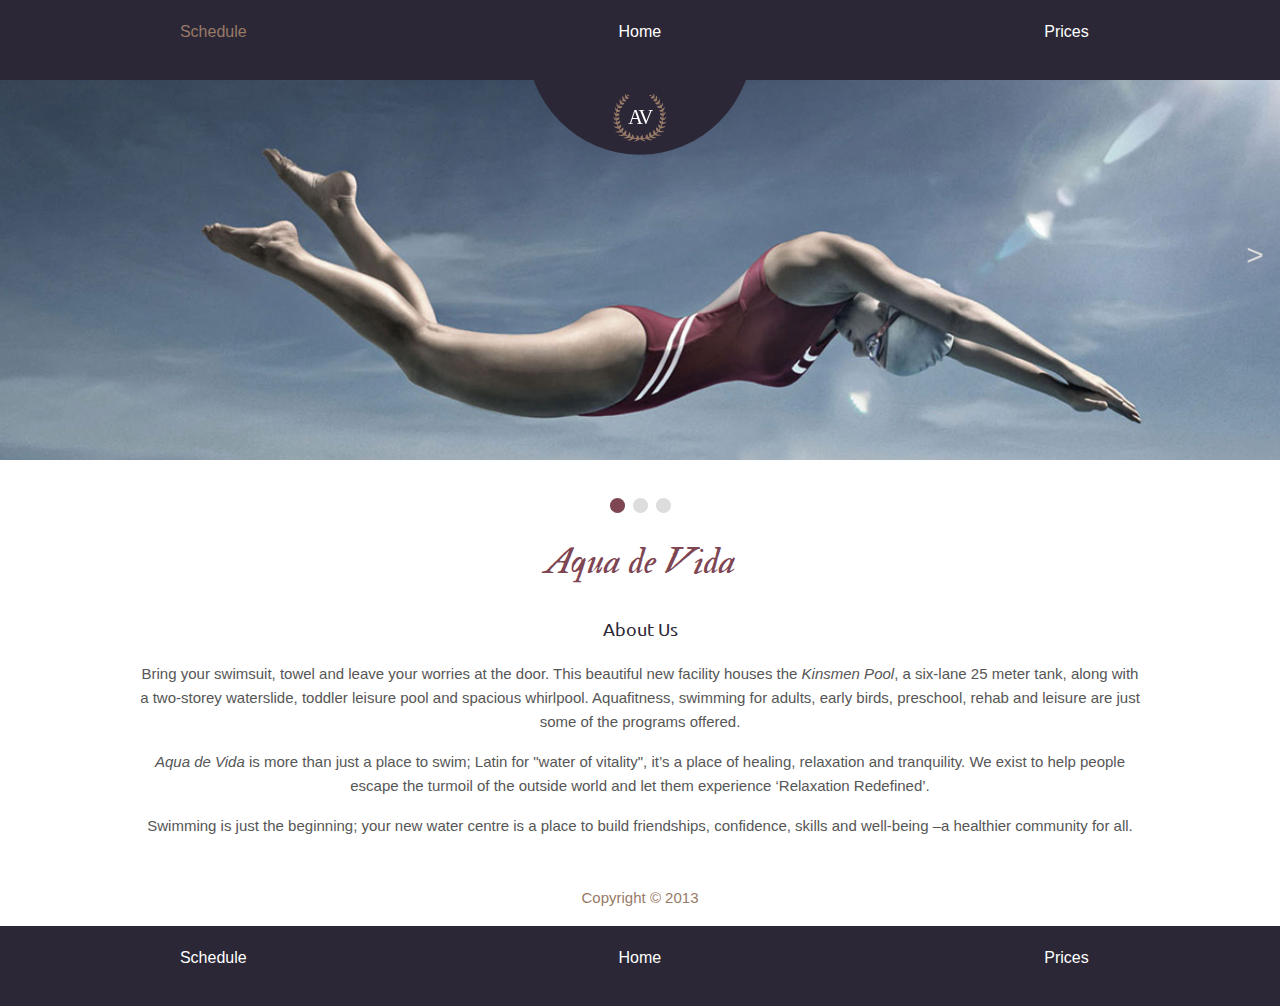
<file: index.html>
<!doctype html>
<html>
	<head>
		<link href='http://fonts.googleapis.com/css?family=Ubuntu:300,400,500,700,300italic,400italic,500italic,700italic' rel='stylesheet' type='text/css'>
		<link href='http://fonts.googleapis.com/css?family=IM+Fell+Double+Pica:400,400italic' rel='stylesheet' type='text/css'>
		<meta charset="UTF-8">
		<title>Exercise-7 Home</title>
		<link href="css/reset.css" rel="stylesheet">
		<link href="css/general.css" rel="stylesheet">
		<meta name="handheldfriendly" content="true">
		<meta name="mobileoptimized" content="240">
		<meta name="viewport" content="width=device-width,initial-scale=1" >
		<link rel="stylesheet" type="text/css" href="css/component.css" />
		<script src="js/modernizr.custom.js"></script>
		<link rel="shortcut icon" href="favicon.ico"/>
	</head>

	<body> 
		<header>
			
			<a href="#nav" class="nav-btn hide-text">Navigation</a>
			<nav class="nav nav-top" data-state="collapsed">
				<ul>
					<li><a href="schedule.html">Schedule</a></li>
					<li><a href="index.html">Home</a></li>
					<li><a href="prices.html">Prices</a></li>
				</ul>
			</nav>
			<a class="logo" href="index.html"><img src="images/logo.svg" alt="logo"/></a>

		</header>
		
		<div class="container">	
			<div id="cbp-fwslider" class="cbp-fwslider">
				<ul>
					<li><a href="#"><img src="images/1.jpg" alt="img01"/></a></li>
					<li><a href="#"><img src="images/img2.jpg" alt="img02"/></a></li>
					<li><a href="#"><img src="images/water.jpg" alt="img03"/></a></li>
				</ul>
			</div>
		</div>
		
		<main class="main">

			<h1>Aqua de Vida</h1>
			<h2>About Us</h2>
				
			<p>Bring your swimsuit, towel and leave your worries at the door. This beautiful new facility houses the <em>Kinsmen Pool</em>, a six-lane 25 meter tank, along with a two-storey waterslide, toddler leisure pool and spacious whirlpool. Aquafitness, swimming for adults, early birds, preschool, rehab and leisure are just some of the programs offered.</p> <br>
			<p><em>Aqua de Vida</em> is more than just a place to swim; Latin for "water of vitality", it’s a place of healing, relaxation and tranquility. We exist to help people escape the turmoil of the outside world and let them experience ‘Relaxation Redefined’.</p> <br>
				
			<p>Swimming is just the beginning; your new water centre is a place to build friendships, confidence, skills and well-being –a healthier community for all.</p>

		</main>

		<footer>
		
			<p class="copyright">Copyright © 2013</p>
			
			<nav id="nav" class="nav nav-bottom">
				<ul>
					<li><a href="schedule.html">Schedule</a></li>
					<li><a href="index.html">Home</a></li>
					<li><a href="prices.html">Prices</a></li>
				</ul>
			</nav>

		</footer>
		<script src="js/nav.js"></script>
		<script src="http://ajax.googleapis.com/ajax/libs/jquery/1.9.1/jquery.min.js"></script>
		<script src="js/jquery.cbpFWSlider.min.js"></script>
		<script>
		$( function() {
		
		$( '#cbp-fwslider' ).cbpFWSlider();
		
		} );
		</script>
	
	</body>
</html>
</file>
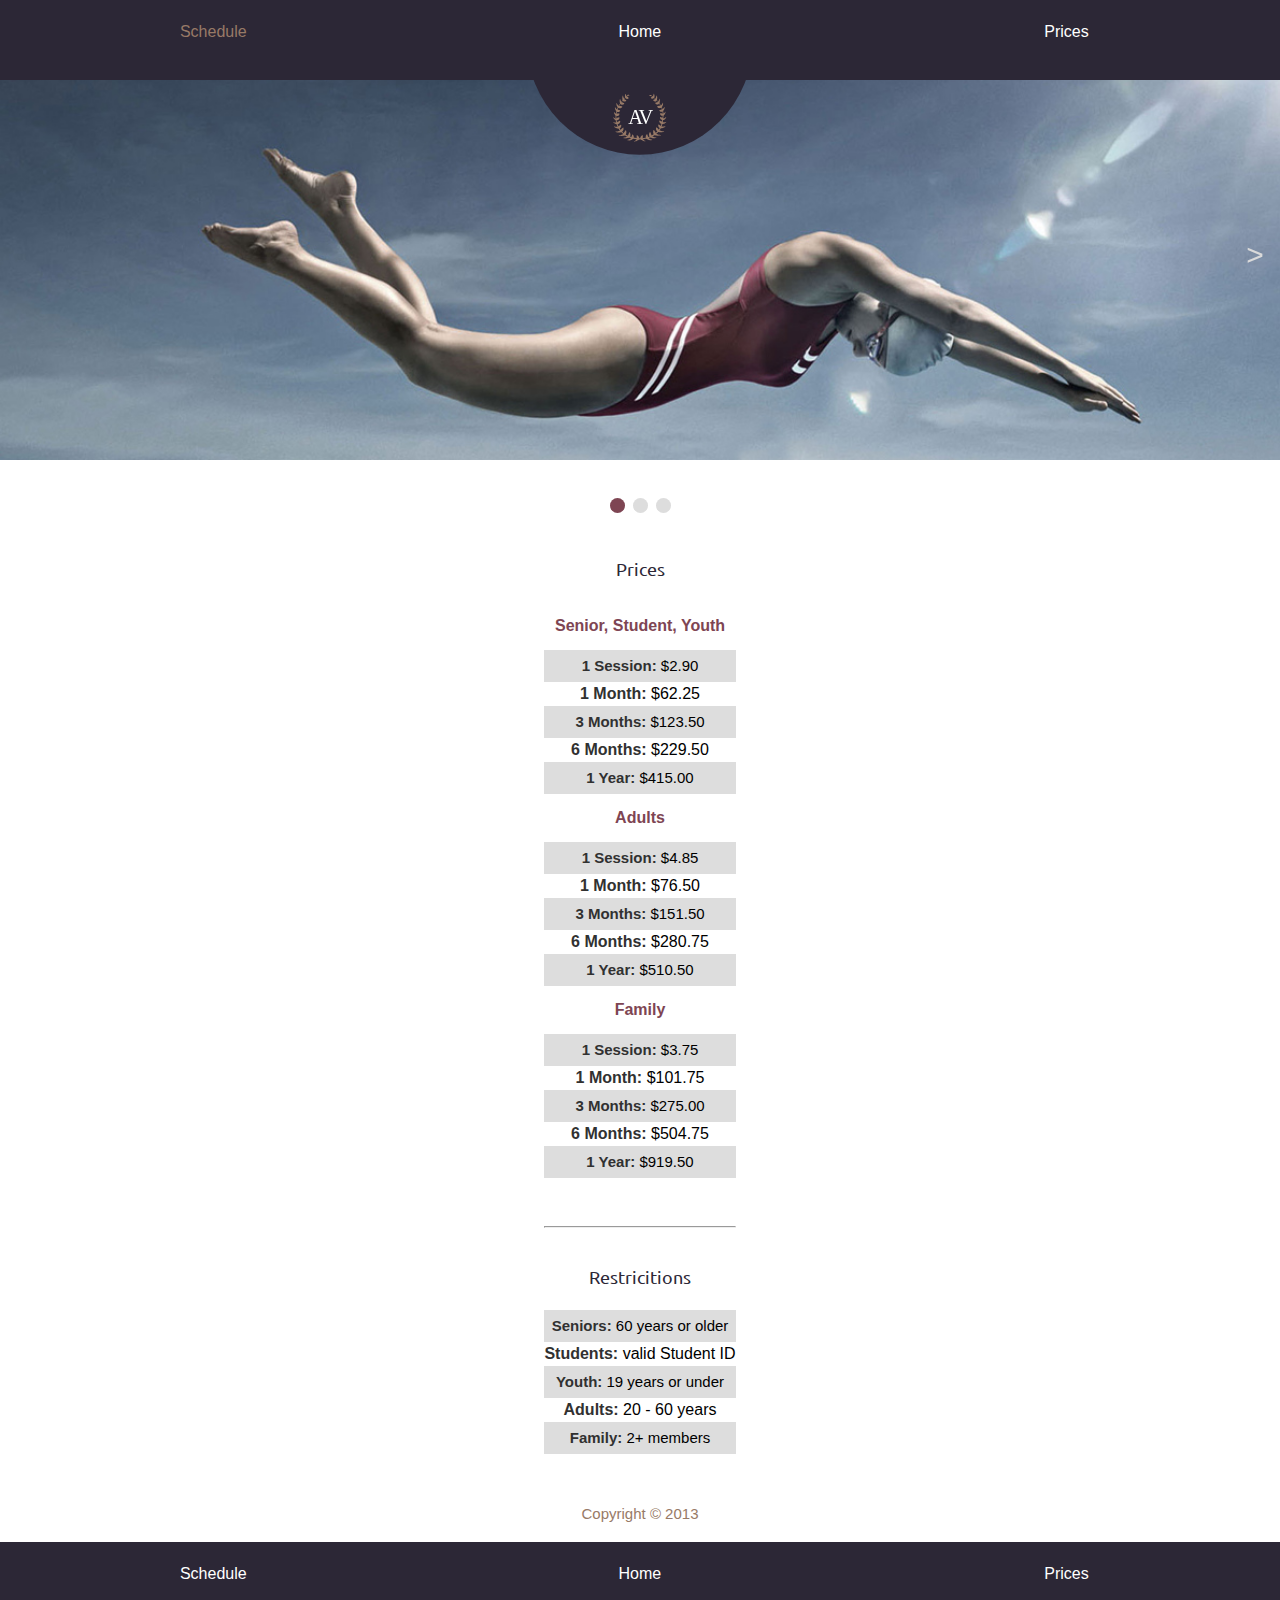
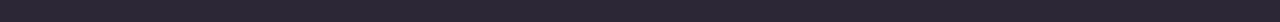
<file: prices.html>
<!doctype html>
<html>
	<head>
		<link href='http://fonts.googleapis.com/css?family=Ubuntu:300,400,500,700,300italic,400italic,500italic,700italic' rel='stylesheet' type='text/css'>
		<link href='http://fonts.googleapis.com/css?family=IM+Fell+Double+Pica:400,400italic' rel='stylesheet' type='text/css'>
		<meta charset="UTF-8">
		<title>Exercise-7 Prices</title>
		<link href="css/reset.css" rel="stylesheet">
		<link href="css/general.css" rel="stylesheet">
		<meta name="handheldfriendly" content="true">
		<meta name="mobileoptimized" content="240">
		<meta name="viewport" content="width=device-width,initial-scale=1" >
		<link rel="stylesheet" type="text/css" href="css/component.css" />
		<script src="js/modernizr.custom.js"></script>
		<link rel="shortcut icon" href="favicon.ico"/>
	</head>

	<body> 
		<header>
			
			<a href="#nav" class="nav-btn hide-text">Navigation</a>
			<nav class="nav nav-top" data-state="collapsed">
				<ul>
					<li><a href="schedule.html">Schedule</a></li>
					<li><a href="index.html">Home</a></li>
					<li><a href="prices.html">Prices</a></li>
				</ul>
			</nav>
			<a class="logo" href="index.html"><img src="images/logo.svg" alt="logo"/></a>

		</header>
		
		<div class="container">	
			<div id="cbp-fwslider" class="cbp-fwslider">
				<ul>
					<li><a href="#"><img src="images/1.jpg" alt="img01"/></a></li>
					<li><a href="#"><img src="images/img2.jpg" alt="img02"/></a></li>
					<li><a href="#"><img src="images/water.jpg" alt="img03"/></a></li>
				</ul>
			</div>
		</div>

		<main class="main">
		
			<h2>Prices</h2>
			
			<div class="block">
			
				<h3>Senior, Student, Youth</h3>

				<ul>
					<li class="grey"><strong>1 Session:</strong> $2.90</li>
					<li class="white"><strong>1 Month:</strong> $62.25</li>
					<li class="grey"><strong>3 Months:</strong> $123.50</li>
					<li class="white"><strong>6 Months:</strong> $229.50</li>
					<li class="grey"><strong>1 Year:</strong> $415.00</li>
				</ul>
		
				<h3>Adults</h3>
				
				<ul>
					<li class="grey"><strong>1 Session:</strong> $4.85</li>
					<li class="white"><strong>1 Month:</strong> $76.50</li>
					<li class="grey"><strong>3 Months:</strong> $151.50</li>
					<li class="white"><strong>6 Months:</strong> $280.75</li>
					<li class="grey"><strong>1 Year:</strong> $510.50</li>
				</ul>
		
				<h3>Family</h3>
				
				<ul>
					<li class="grey"><strong>1 Session:</strong> $3.75</li>
					<li class="white"><strong>1 Month:</strong> $101.75</li>
					<li class="grey"><strong>3 Months:</strong> $275.00</li>
					<li class="white"><strong>6 Months:</strong> $504.75</li>
					<li class="grey"><strong>1 Year:</strong> $919.50</li>
				</ul>
			
				<hr>
				
				<h2>Restricitions</h2>
				
				<ul>
				
					<li class="grey"><strong>Seniors:</strong> 60 years or older</li>
					<li class="white"><strong>Students:</strong> valid Student ID</li>
					<li class="grey"><strong>Youth:</strong> 19 years or under</li>
					<li class="white"><strong>Adults:</strong> 20 - 60 years</li>
					<li class="grey"><strong>Family:</strong> 2+ members</li>
					
				</ul>
			
			</div>
			
		</main>

		<footer>

			<p class="copyright">Copyright © 2013</p>
			
			<nav id="nav" class="nav nav-bottom">
				<ul>
					<li><a href="schedule.html">Schedule</a></li>
					<li><a href="index.html">Home</a></li>
					<li><a href="prices.html">Prices</a></li>
				</ul>
			</nav>

		</footer>
		<script src="js/nav.js"></script>
		<script src="http://ajax.googleapis.com/ajax/libs/jquery/1.9.1/jquery.min.js"></script>
		<script src="js/jquery.cbpFWSlider.min.js"></script>
		<script>
		$( function() {
		
		$( '#cbp-fwslider' ).cbpFWSlider();
		
		} );
		</script>
		
	</body>
</html>
</file>
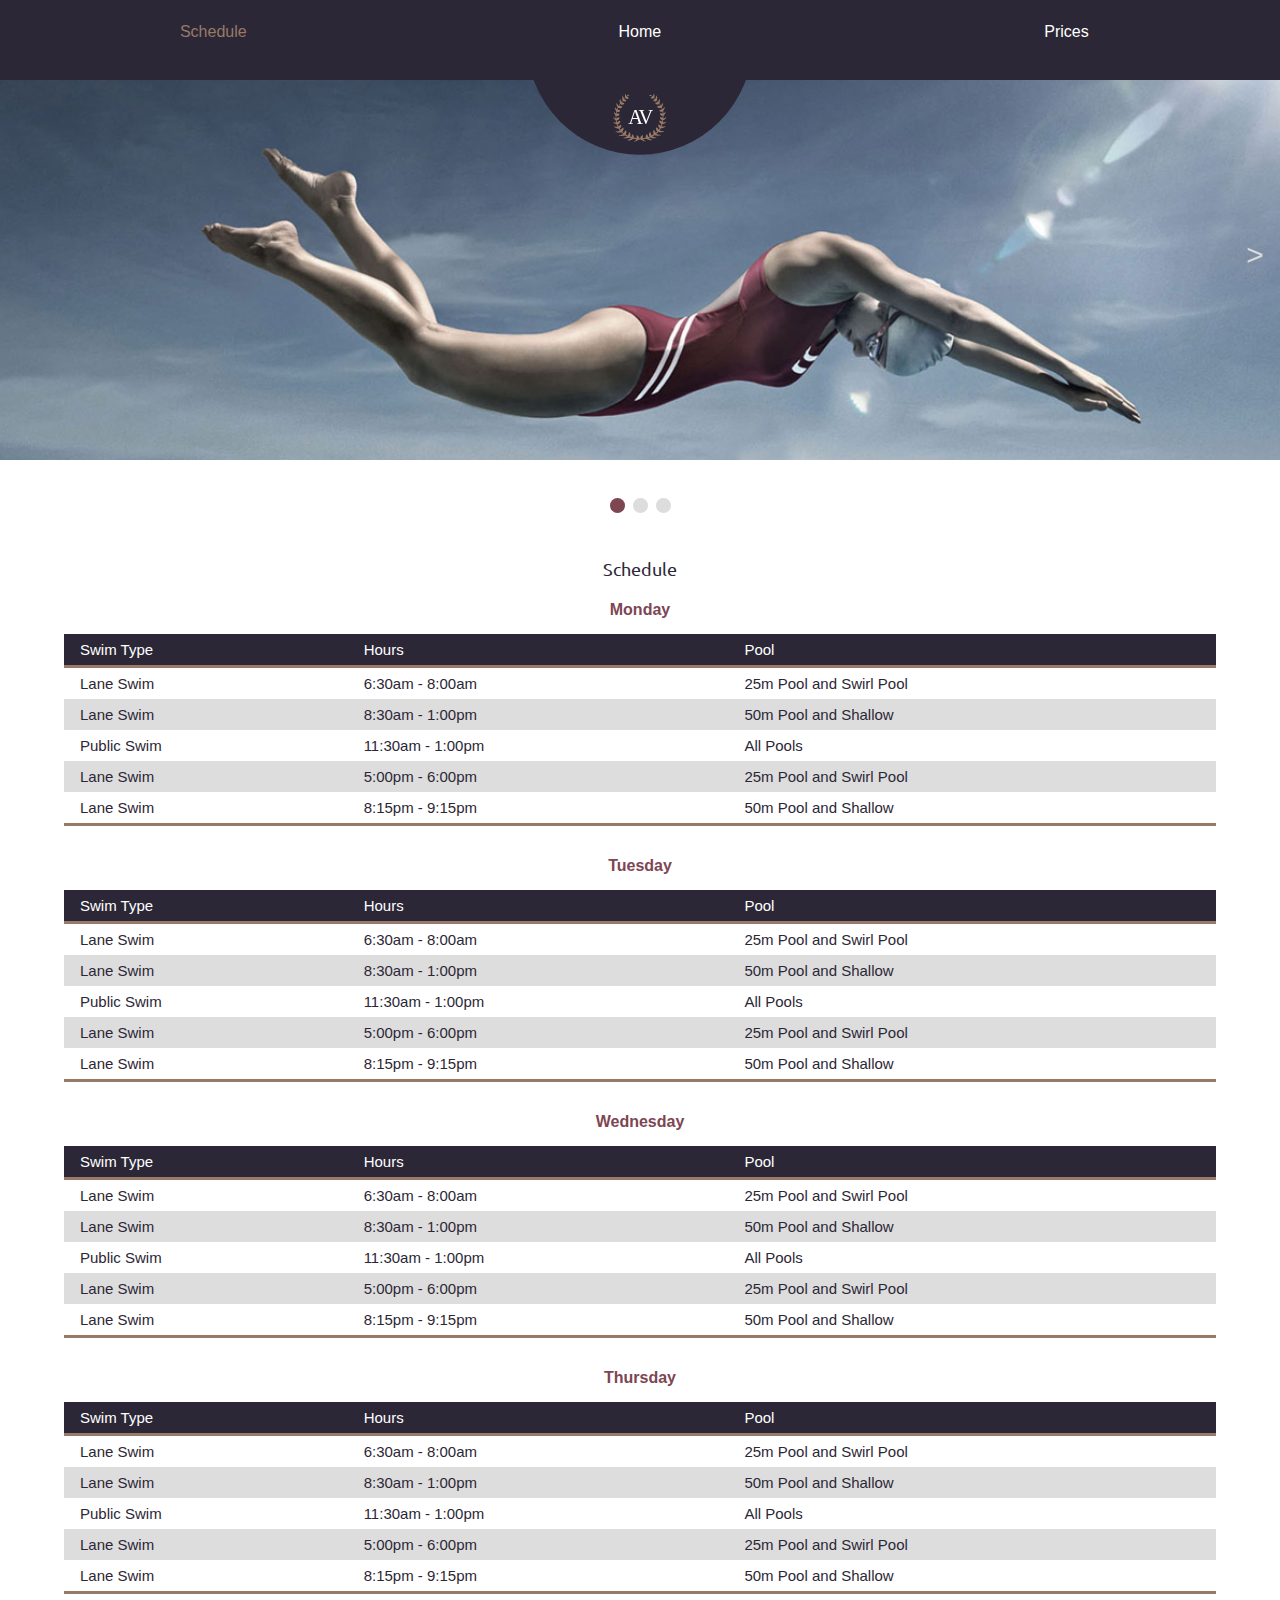
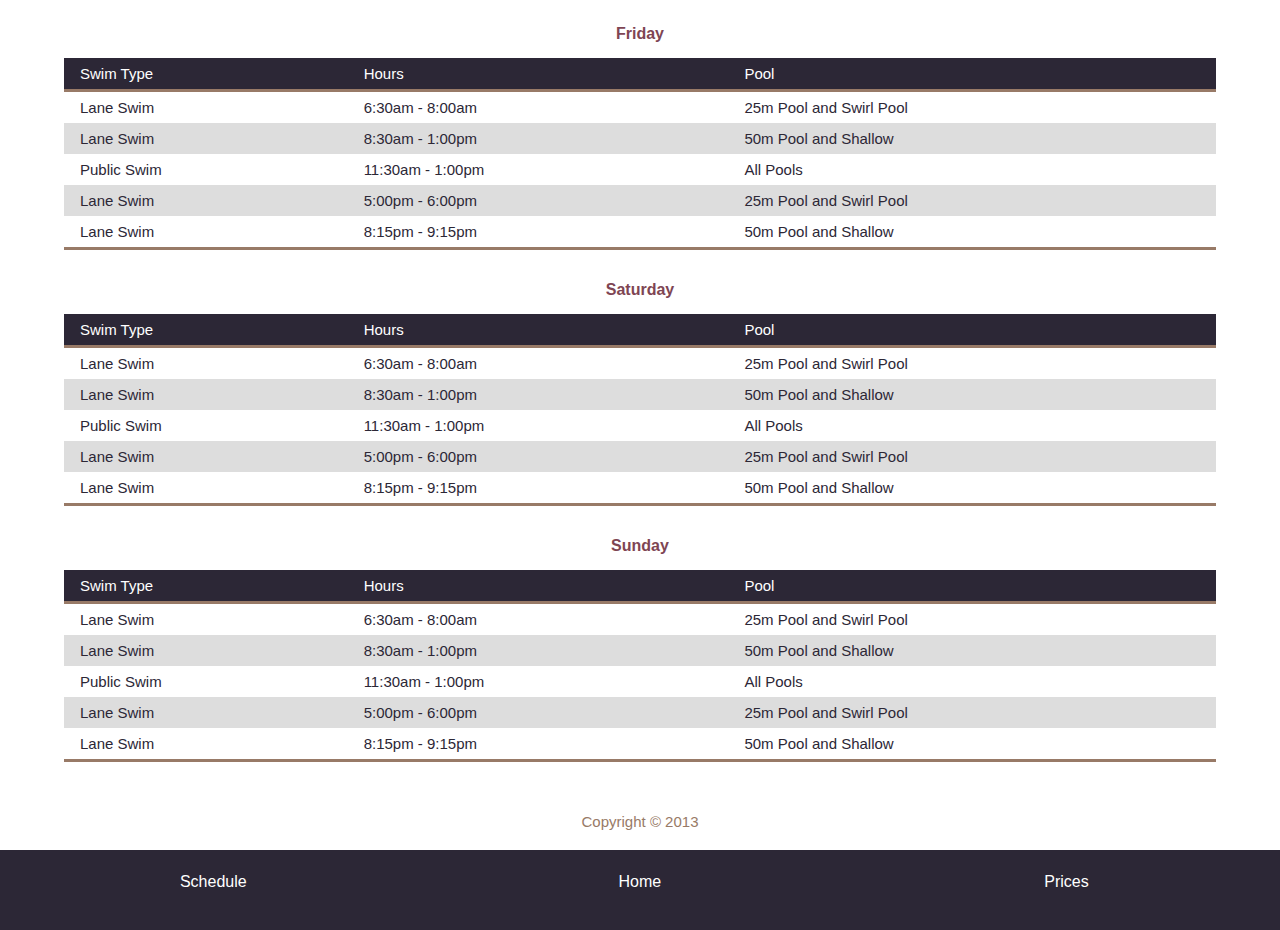
<file: schedule.html>
<!doctype html>
<html>
<head>
		<link href='http://fonts.googleapis.com/css?family=Ubuntu:300,400,500,700,300italic,400italic,500italic,700italic' rel='stylesheet' type='text/css'>
		<link href='http://fonts.googleapis.com/css?family=IM+Fell+Double+Pica:400,400italic' rel='stylesheet' type='text/css'>
		<meta charset="UTF-8">
		<title>Exercise-7 Schedule</title>
		<link href="css/reset.css" rel="stylesheet">
		<link href="css/general.css" rel="stylesheet">
		<meta name="handheldfriendly" content="true">
		<meta name="mobileoptimized" content="240">
		<meta name="viewport" content="width=device-width,initial-scale=1" >
		<link rel="stylesheet" type="text/css" href="css/component.css" />
		<script src="js/modernizr.custom.js"></script>
		<link rel="shortcut icon" href="favicon.ico"/>
	</head>

	<body> 
		<header>
			
			<a href="#nav" class="nav-btn hide-text">Navigation</a>
			<nav class="nav nav-top" data-state="collapsed">
				<ul>
					<li><a href="schedule.html">Schedule</a></li>
					<li><a href="index.html">Home</a></li>
					<li><a href="prices.html">Prices</a></li>
				</ul>
			</nav>
			<a class="logo" href="index.html"><img src="images/logo.svg" alt="logo"/></a>

		</header>
		
		<div class="container">	
			<div id="cbp-fwslider" class="cbp-fwslider">
				<ul>
					<li><a href="#"><img src="images/1.jpg" alt="img01"/></a></li>
					<li><a href="#"><img src="images/img2.jpg" alt="img02"/></a></li>
					<li><a href="#"><img src="images/water.jpg" alt="img03"/></a></li>
				</ul>
			</div>
		</div>

		<main class="main">
			<h2>Schedule</h2>
			<h3>Monday</h3>
			<ol class="hours-list">
				<li>
					<dl>
						<dt>Lane Swim</dt>
						<dd>6:30am - 8:00am</dd>
						<dd>25m Pool and Swirl Pool</dd>
					</dl>
				</li>
				<li>
					<dl>
						<dt>Lane Swim</dt>
						<dd>8:30am - 1:00pm</dd>
						<dd>50m Pool and Shallow</dd>
					</dl>
				</li>
				<li>
					<dl>
						<dt>Public Swim</dt>
						<dd>11:30am - 1:00pm</dd>
						<dd>All Pools</dd>
					</dl>
				</li>
				<li>
					<dl>
						<dt>Lane Swim</dt>
						<dd>5:00 - 6:00pm</dd>
						<dd>25m Pool and Sirl Pool</dd>
					</dl>
				</li>
				<li>
					<dl>
						<dt>Lane Swim</dt>
						<dd>8:15pm - 9:15pm</dd>
						<dd>50m Pool and Shallow</dd>
					</dl>
				</li>
			</ol>

			<table class="hours-table">
				<thead>
					<tr>
						<th scope="col">Swim Type</th>
						<th scope="col">Hours</th>
						<th scope="col">Pool</th>
					</tr>
				</thead>
				<tbody>
					<tr>
						<th scope="row">Lane Swim</th>
						<td>6:30am - 8:00am</td>
						<td>25m Pool and Swirl Pool</td>
					</tr>
					<tr>
						<th scope="row">Lane Swim</th>
						<td>8:30am - 1:00pm</td>
						<td>50m Pool and Shallow</td>
					</tr>
					<tr>
						<th scope="row">Public Swim</th>
						<td>11:30am - 1:00pm</td>
						<td>All Pools</td>
					</tr>
					<tr>
						<th scope="row">Lane Swim</th>
						<td>5:00pm - 6:00pm</td>
						<td>25m Pool and Swirl Pool</td>
					</tr>
					<tr>
						<th scope="row">Lane Swim</th>
						<td>8:15pm - 9:15pm</td>
						<td>50m Pool and Shallow</td>
					</tr>
				</tbody>
			</table>
			
			<h3>Tuesday</h3>
			<ol class="hours-list">
				<li>
					<dl>
						<dt>Lane Swim</dt>
						<dd>6:30am - 8:00am</dd>
						<dd>25m Pool and Swirl Pool</dd>
					</dl>
				</li>
				<li>
					<dl>
						<dt>Lane Swim</dt>
						<dd>8:30am - 1:00pm</dd>
						<dd>50m Pool and Shallow</dd>
					</dl>
				</li>
				<li>
					<dl>
						<dt>Public Swim</dt>
						<dd>11:30am - 1:00pm</dd>
						<dd>All Pools</dd>
					</dl>
				</li>
				<li>
					<dl>
						<dt>Lane Swim</dt>
						<dd>5:00 - 6:00pm</dd>
						<dd>25m Pool and Sirl Pool</dd>
					</dl>
				</li>
				<li>
					<dl>
						<dt>Lane Swim</dt>
						<dd>8:15pm - 9:15pm</dd>
						<dd>50m Pool and Shallow</dd>
					</dl>
				</li>
			</ol>

			<table class="hours-table">
				<thead>
					<tr>
						<th scope="col">Swim Type</th>
						<th scope="col">Hours</th>
						<th scope="col">Pool</th>
					</tr>
				</thead>
				<tbody>
					<tr>
						<th scope="row">Lane Swim</th>
						<td>6:30am - 8:00am</td>
						<td>25m Pool and Swirl Pool</td>
					</tr>
					<tr>
						<th scope="row">Lane Swim</th>
						<td>8:30am - 1:00pm</td>
						<td>50m Pool and Shallow</td>
					</tr>
					<tr>
						<th scope="row">Public Swim</th>
						<td>11:30am - 1:00pm</td>
						<td>All Pools</td>
					</tr>
					<tr>
						<th scope="row">Lane Swim</th>
						<td>5:00pm - 6:00pm</td>
						<td>25m Pool and Swirl Pool</td>
					</tr>
					<tr>
						<th scope="row">Lane Swim</th>
						<td>8:15pm - 9:15pm</td>
						<td>50m Pool and Shallow</td>
					</tr>
				</tbody>
			</table>
			
			<h3>Wednesday</h3>
			<ol class="hours-list">
				<li>
					<dl>
						<dt>Lane Swim</dt>
						<dd>6:30am - 8:00am</dd>
						<dd>25m Pool and Swirl Pool</dd>
					</dl>
				</li>
				<li>
					<dl>
						<dt>Lane Swim</dt>
						<dd>8:30am - 1:00pm</dd>
						<dd>50m Pool and Shallow</dd>
					</dl>
				</li>
				<li>
					<dl>
						<dt>Public Swim</dt>
						<dd>11:30am - 1:00pm</dd>
						<dd>All Pools</dd>
					</dl>
				</li>
				<li>
					<dl>
						<dt>Lane Swim</dt>
						<dd>5:00 - 6:00pm</dd>
						<dd>25m Pool and Sirl Pool</dd>
					</dl>
				</li>
				<li>
					<dl>
						<dt>Lane Swim</dt>
						<dd>8:15pm - 9:15pm</dd>
						<dd>50m Pool and Shallow</dd>
					</dl>
				</li>
			</ol>

			<table class="hours-table">
				<thead>
					<tr>
						<th scope="col">Swim Type</th>
						<th scope="col">Hours</th>
						<th scope="col">Pool</th>
					</tr>
				</thead>
				<tbody>
					<tr>
						<th scope="row">Lane Swim</th>
						<td>6:30am - 8:00am</td>
						<td>25m Pool and Swirl Pool</td>
					</tr>
					<tr>
						<th scope="row">Lane Swim</th>
						<td>8:30am - 1:00pm</td>
						<td>50m Pool and Shallow</td>
					</tr>
					<tr>
						<th scope="row">Public Swim</th>
						<td>11:30am - 1:00pm</td>
						<td>All Pools</td>
					</tr>
					<tr>
						<th scope="row">Lane Swim</th>
						<td>5:00pm - 6:00pm</td>
						<td>25m Pool and Swirl Pool</td>
					</tr>
					<tr>
						<th scope="row">Lane Swim</th>
						<td>8:15pm - 9:15pm</td>
						<td>50m Pool and Shallow</td>
					</tr>
				</tbody>
			</table>
			
			<h3>Thursday</h3>
			<ol class="hours-list">
				<li>
					<dl>
						<dt>Lane Swim</dt>
						<dd>6:30am - 8:00am</dd>
						<dd>25m Pool and Swirl Pool</dd>
					</dl>
				</li>
				<li>
					<dl>
						<dt>Lane Swim</dt>
						<dd>8:30am - 1:00pm</dd>
						<dd>50m Pool and Shallow</dd>
					</dl>
				</li>
				<li>
					<dl>
						<dt>Public Swim</dt>
						<dd>11:30am - 1:00pm</dd>
						<dd>All Pools</dd>
					</dl>
				</li>
				<li>
					<dl>
						<dt>Lane Swim</dt>
						<dd>5:00 - 6:00pm</dd>
						<dd>25m Pool and Sirl Pool</dd>
					</dl>
				</li>
				<li>
					<dl>
						<dt>Lane Swim</dt>
						<dd>8:15pm - 9:15pm</dd>
						<dd>50m Pool and Shallow</dd>
					</dl>
				</li>
			</ol>

			<table class="hours-table">
				<thead>
					<tr>
						<th scope="col">Swim Type</th>
						<th scope="col">Hours</th>
						<th scope="col">Pool</th>
					</tr>
				</thead>
				<tbody>
					<tr>
						<th scope="row">Lane Swim</th>
						<td>6:30am - 8:00am</td>
						<td>25m Pool and Swirl Pool</td>
					</tr>
					<tr>
						<th scope="row">Lane Swim</th>
						<td>8:30am - 1:00pm</td>
						<td>50m Pool and Shallow</td>
					</tr>
					<tr>
						<th scope="row">Public Swim</th>
						<td>11:30am - 1:00pm</td>
						<td>All Pools</td>
					</tr>
					<tr>
						<th scope="row">Lane Swim</th>
						<td>5:00pm - 6:00pm</td>
						<td>25m Pool and Swirl Pool</td>
					</tr>
					<tr>
						<th scope="row">Lane Swim</th>
						<td>8:15pm - 9:15pm</td>
						<td>50m Pool and Shallow</td>
					</tr>
				</tbody>
			</table>
			
			<h3>Friday</h3>
			<ol class="hours-list">
				<li>
					<dl>
						<dt>Lane Swim</dt>
						<dd>6:30am - 8:00am</dd>
						<dd>25m Pool and Swirl Pool</dd>
					</dl>
				</li>
				<li>
					<dl>
						<dt>Lane Swim</dt>
						<dd>8:30am - 1:00pm</dd>
						<dd>50m Pool and Shallow</dd>
					</dl>
				</li>
				<li>
					<dl>
						<dt>Public Swim</dt>
						<dd>11:30am - 1:00pm</dd>
						<dd>All Pools</dd>
					</dl>
				</li>
				<li>
					<dl>
						<dt>Lane Swim</dt>
						<dd>5:00 - 6:00pm</dd>
						<dd>25m Pool and Sirl Pool</dd>
					</dl>
				</li>
				<li>
					<dl>
						<dt>Lane Swim</dt>
						<dd>8:15pm - 9:15pm</dd>
						<dd>50m Pool and Shallow</dd>
					</dl>
				</li>
			</ol>

			<table class="hours-table">
				<thead>
					<tr>
						<th scope="col">Swim Type</th>
						<th scope="col">Hours</th>
						<th scope="col">Pool</th>
					</tr>
				</thead>
				<tbody>
					<tr>
						<th scope="row">Lane Swim</th>
						<td>6:30am - 8:00am</td>
						<td>25m Pool and Swirl Pool</td>
					</tr>
					<tr>
						<th scope="row">Lane Swim</th>
						<td>8:30am - 1:00pm</td>
						<td>50m Pool and Shallow</td>
					</tr>
					<tr>
						<th scope="row">Public Swim</th>
						<td>11:30am - 1:00pm</td>
						<td>All Pools</td>
					</tr>
					<tr>
						<th scope="row">Lane Swim</th>
						<td>5:00pm - 6:00pm</td>
						<td>25m Pool and Swirl Pool</td>
					</tr>
					<tr>
						<th scope="row">Lane Swim</th>
						<td>8:15pm - 9:15pm</td>
						<td>50m Pool and Shallow</td>
					</tr>
				</tbody>
			</table>
			
			<h3>Saturday</h3>
			<ol class="hours-list">
				<li>
					<dl>
						<dt>Lane Swim</dt>
						<dd>6:30am - 8:00am</dd>
						<dd>25m Pool and Swirl Pool</dd>
					</dl>
				</li>
				<li>
					<dl>
						<dt>Lane Swim</dt>
						<dd>8:30am - 1:00pm</dd>
						<dd>50m Pool and Shallow</dd>
					</dl>
				</li>
				<li>
					<dl>
						<dt>Public Swim</dt>
						<dd>11:30am - 1:00pm</dd>
						<dd>All Pools</dd>
					</dl>
				</li>
				<li>
					<dl>
						<dt>Lane Swim</dt>
						<dd>5:00 - 6:00pm</dd>
						<dd>25m Pool and Sirl Pool</dd>
					</dl>
				</li>
				<li>
					<dl>
						<dt>Lane Swim</dt>
						<dd>8:15pm - 9:15pm</dd>
						<dd>50m Pool and Shallow</dd>
					</dl>
				</li>
			</ol>

			<table class="hours-table">
				<thead>
					<tr>
						<th scope="col">Swim Type</th>
						<th scope="col">Hours</th>
						<th scope="col">Pool</th>
					</tr>
				</thead>
				<tbody>
					<tr>
						<th scope="row">Lane Swim</th>
						<td>6:30am - 8:00am</td>
						<td>25m Pool and Swirl Pool</td>
					</tr>
					<tr>
						<th scope="row">Lane Swim</th>
						<td>8:30am - 1:00pm</td>
						<td>50m Pool and Shallow</td>
					</tr>
					<tr>
						<th scope="row">Public Swim</th>
						<td>11:30am - 1:00pm</td>
						<td>All Pools</td>
					</tr>
					<tr>
						<th scope="row">Lane Swim</th>
						<td>5:00pm - 6:00pm</td>
						<td>25m Pool and Swirl Pool</td>
					</tr>
					<tr>
						<th scope="row">Lane Swim</th>
						<td>8:15pm - 9:15pm</td>
						<td>50m Pool and Shallow</td>
					</tr>
				</tbody>
			</table>
			
			<h3>Sunday</h3>
			<ol class="hours-list">
				<li>
					<dl>
						<dt>Lane Swim</dt>
						<dd>6:30am - 8:00am</dd>
						<dd>25m Pool and Swirl Pool</dd>
					</dl>
				</li>
				<li>
					<dl>
						<dt>Lane Swim</dt>
						<dd>8:30am - 1:00pm</dd>
						<dd>50m Pool and Shallow</dd>
					</dl>
				</li>
				<li>
					<dl>
						<dt>Public Swim</dt>
						<dd>11:30am - 1:00pm</dd>
						<dd>All Pools</dd>
					</dl>
				</li>
				<li>
					<dl>
						<dt>Lane Swim</dt>
						<dd>5:00 - 6:00pm</dd>
						<dd>25m Pool and Sirl Pool</dd>
					</dl>
				</li>
				<li>
					<dl>
						<dt>Lane Swim</dt>
						<dd>8:15pm - 9:15pm</dd>
						<dd>50m Pool and Shallow</dd>
					</dl>
				</li>
			</ol>

			<table class="hours-table">
				<thead>
					<tr>
						<th scope="col">Swim Type</th>
						<th scope="col">Hours</th>
						<th scope="col">Pool</th>
					</tr>
				</thead>
				<tbody>
					<tr>
						<th scope="row">Lane Swim</th>
						<td>6:30am - 8:00am</td>
						<td>25m Pool and Swirl Pool</td>
					</tr>
					<tr>
						<th scope="row">Lane Swim</th>
						<td>8:30am - 1:00pm</td>
						<td>50m Pool and Shallow</td>
					</tr>
					<tr>
						<th scope="row">Public Swim</th>
						<td>11:30am - 1:00pm</td>
						<td>All Pools</td>
					</tr>
					<tr>
						<th scope="row">Lane Swim</th>
						<td>5:00pm - 6:00pm</td>
						<td>25m Pool and Swirl Pool</td>
					</tr>
					<tr>
						<th scope="row">Lane Swim</th>
						<td>8:15pm - 9:15pm</td>
						<td>50m Pool and Shallow</td>
					</tr>
				</tbody>
			</table>
			
	
		</main>

		<footer>
	
			<p class="copyright">Copyright © 2013</p>
			
			<nav id="nav" class="nav nav-bottom">
				<ul>
					<li><a href="schedule.html">Schedule</a></li>
					<li><a href="index.html">Home</a></li>
					<li><a href="prices.html">Prices</a></li>
				</ul>
			</nav>
	
		</footer>
		<script src="js/nav.js"></script>
		<script src="http://ajax.googleapis.com/ajax/libs/jquery/1.9.1/jquery.min.js"></script>
		<script src="js/jquery.cbpFWSlider.min.js"></script>
		<script>
		$( function() {
		
		$( '#cbp-fwslider' ).cbpFWSlider();
		
		} );
		</script>
		
	</body>
</html>
</file>
<file: css/general.css>
@charset "UTF-8";
/* Responsive Setup */

@-moz-viewport { width: device-width; scale: 1;}
@-ms-viewport { width: device-width; scale: 1;}
@-webkit-viewport { width: device-width; scale: 1;}
@-o-viewport { width: device-width; scale: 1;}
@viewport { width: device-width; scale: 1;}

html{
	-moz-text-size-adjust: 100%;
	-ms-text-size-adjust: 100%;
	-webkit-text-size-adjust: 100%;
	-o-text-size-adjust: 100%;
	text-size-adjust: 100%;
}

/* CSS */

html, body{
	font-family: sans-serif;
	margin: 0;
	padding: 0;
	width: 100%;
}


.logo{
	display: none;
}

@media only screen and (min-width: 100em){
	html{
		font-size: 1.5em;
	}
}



h1 {
	font-family: 'IM Fell Double Pica', serif;
	font-style: italic;
	font-weight: lighter;
	color: #7e4553;
	font-size: 36px;
	text-align: center;
}

h2 {
	font-family: 'Ubuntu', sans-serif;
	font-weight: normal;
	font-size: 18px;
	color: #2c2736;
	margin-top: 2.5rem;
	margin-bottom: 1.5rem;
	text-align: center;
}

h3 {
	font-size: 1rem;
	color: #7e4553;
}

hr {
	margin-top: 3rem;
}

p {
	margin: auto;
	color: #565656;
	font-size: 15px;
	line-height: 1.5rem;
}

.main,
.copyright{
	width: 90%;
	margin: auto;
	text-align: center;
}

.logo img{
	width: 60%;
	max-width: 300px;
	margin: 0 auto;
	display: block;
	position: relative;
	z-index: 100;
}

.copyright{
	color: #987a67;
	margin-top: 3rem;
	margin-bottom: 1rem;
	text-align: center;
}


strong {
	font-weight:bold;
	color: #313131;
}

em {
	font-style: italic;
}

img{
	width: 100%;
}


.hide-text {
text-indent: 100%;
white-space: nowrap;
overflow: hidden;
}

/* Navigation Styles */


header{
	background-color: #2c2736;
	
}
.nav-btn,
.nav-btn:link,
.nav-btn:visited{
	color: #987a67;
	height: 40px;
	width: 40px;
	margin: 0 auto;
	display: block;
	
	
	background: #666 url('../images/nav-icon.svg') no-repeat center center;
	background-color: #ddd;
}

.nav-btn:hover,
.nav-btn:focus,
.nav-btn:active{
	background-color: #7e4553;
}

.nav-btn[data-state="active"] {
	background: #ccc url('../images/nav-close.svg') no-repeat center center;
}

.nav a, 
.nav a:link,
.nav a:visited{
	display: block;
	height: 5rem;
	padding: 1.5rem;
	text-align:center;
	color: #fff;
	text-decoration: none;
	background-color: #2c2736;
	
	/* border-width || border-style || border-color */
}




.nav a:hover, 
.nav a:focus,
.nav a:active{
	color: #987a67;
}

	/* Toggle Nav*/

	.nav-top{
		max-height: 0;
		-moz-transition: all 250ms linear;
		-o-transition: all 250ms linear;
		-webkit-transition: all 250ms linear;
		transition: all 250ms linear;
		overflow:hidden;
	}

	.nav-top[data-state="expanded"]{
		min-height: 15rem;
	}
	

@media only screen and (min-width:45em){
	
	p{
		padding-left: 5em;
		padding-right: 5em;
	}
	
}


@media only screen and (min-width:25em){ 
	.nav{
		overflow: auto;
	}
	
	.nav li{
		float: left;
		width: 33.33%;
	}
	
	.nav-btn,
	.nav-btn:link,
	.nav-btn:visited{
		display: none;
		background-color: #2c2736;
	}
	
	.nav-top{
		max-height: 5rem;
		position:relative;
		z-index: 100;
	}
	
	.logo{
	display: block;
	}
}


/* Prices list */

.grey {
	background-color: #ddd;
	font-size: 15px;
	line-height: 2rem;
}

.white {
	line-height: 1.5rem;
}

.block{
		display: inline-block;	
	}


/* Schedule */

.hours-list li{
	margin: 1em 0;
	line-height: 1.3;
}

.hours-list dt{
	font-weight: bold;
}

.hours-list dd:last-child{
	color: #666;
}

.hours-table{
	margin-bottom: 2rem;
	font-size: 15px;
	color: #2c2736;
}

.hours-table thead{
	background-color: #2c2736;
	color: #fff;
}

.hours-table th,
.hours-table td{
	padding: 0.5rem 1rem;
	text-align: left;
}

.hours-table tr:nth-child(even){
	background-color: #ddd;
}

.hours-table tr:last-child{
	border-bottom: 3.5px solid #987a67;
}

.hours-table{
	width: 100%;
	display: none;
}

@media only screen and (min-width: 25em){
	.hours-list {
		display: none;	
	}
	
	.hours-table {
		display: table;	
	}
}
</file>
<file: css/component.css>
.container {
	margin-top: 0rem;
}

@media only screen and (min-width:25em){
	.container {
		margin-top: -140px;
	}
}

@media only screen and (min-width:35em){
	.container {
		margin-top: -180px;
	}
}

@media only screen and (min-width:45em){
	.container {
		margin-top: -210px;
	}
}




.cbp-fwslider {
	position: relative;
	margin: 0 0 10px;
	overflow: hidden;
	padding: 40px 0 60px;
}

.cbp-fwslider ul {
	margin: 0;
	padding: 0;
	white-space: nowrap;
	list-style-type: none;
}

.cbp-fwslider ul li {
	-webkit-transform: translateZ(0);
	-moz-transform: translateZ(0);
	transform: translateZ(0);
	float: left;
	display: block;
	margin: 0;
	padding: 0;
}

.cbp-fwslider ul li > a,
.cbp-fwslider ul li > div {
	display: block;
	text-align: center;
	outline: none;
}

.cbp-fwslider ul li > a img {
	border: none;
	display: block;
	margin: 0 auto;
	max-width: 100%;
}

.cbp-fwslider nav span {
	position: absolute;
	top: 50%;
	width: 50px;
	height: 100px;
	background: none;
	color: #dadada;
	font-size: 30px;
	text-align: center;
	margin-top: -50px;
	line-height: 100px;
	cursor: pointer;
	font-weight: normal;
}

.cbp-fwslider nav span:hover {
	color: #313131;
}

.cbp-fwslider nav span.cbp-fwnext {
	right: 0px;
}

.cbp-fwslider nav span.cbp-fwprev {
	left: 0px;
}

.cbp-fwdots {
	position: absolute;
	bottom: 0px;
	white-space: nowrap;
	text-align: center;
	width: 100%;
}

.cbp-fwdots span {
	display: inline-block;
	width: 15px;
	height: 15px;
	background: #ddd;
	margin: 4px;
	border-radius: 50%;
	cursor: pointer;
}

.cbp-fwdots span:hover {
	background: #313131;
}

.cbp-fwdots span.cbp-fwcurrent {
	background: #7e4553;
}
</file>
